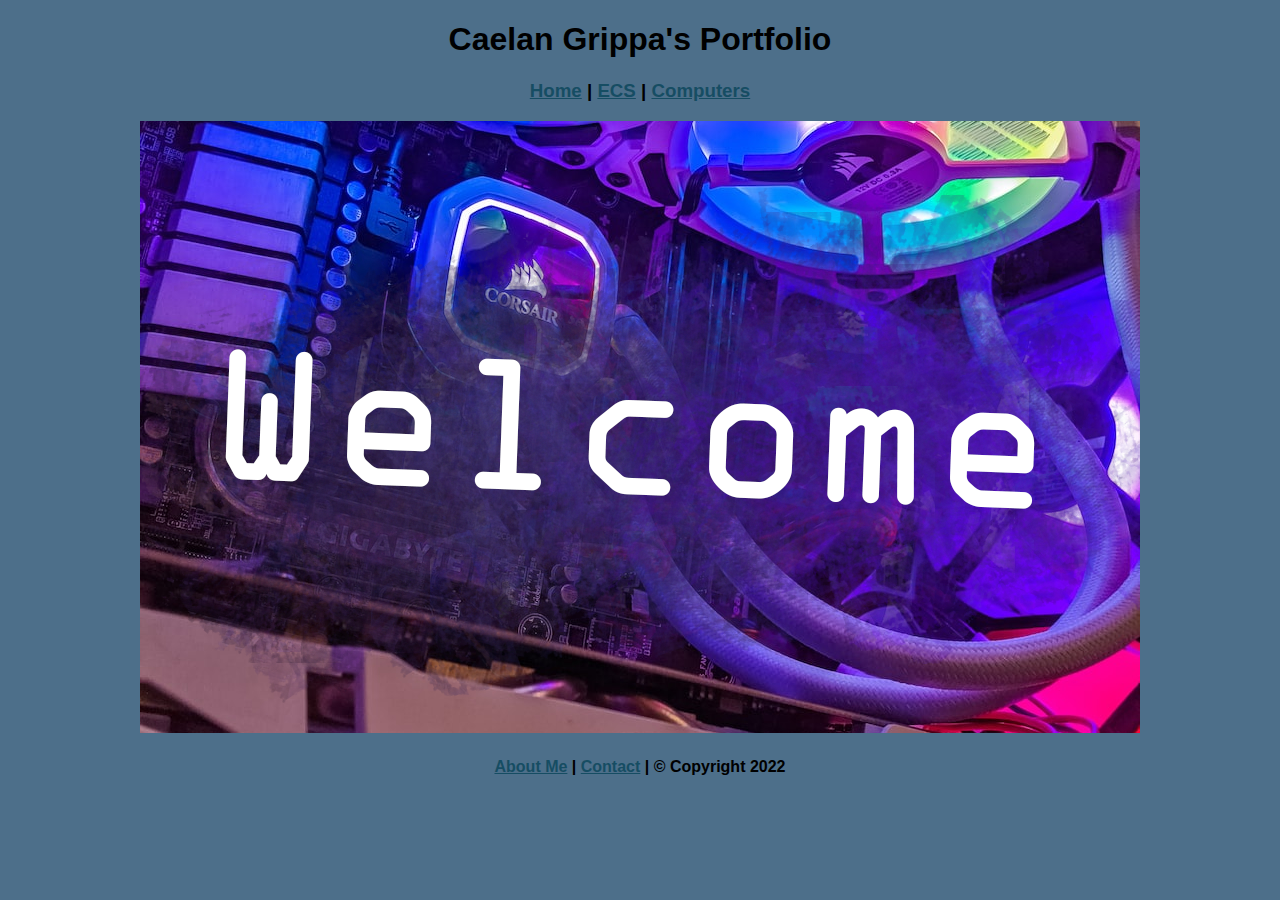
<file: index.html>
<!DOCTYPE html>
<html class="ecsHome">
  <head>
    <meta charset="UTF-8">
    <title>Caelan Grippa</title>
    <link href="style.css" rel="stylesheet" type="text/css">
  </head>
  <body>
    <div class="con1" >
      <div class="hdr1">
        <h1>Caelan Grippa's Portfolio</h1>
      </div>
      <div class="nav">
        <h3><a href="index.html">Home</a> | <a href="ecs/index.html">ECS</a> | <a href="interest/index.html">Computers</a></h3>
      </div>
      <div class="content">
        <div class="img1" style="text-align: center"><img src="images/welcome.png"  style="max-width:100%;height:auto"></div>
      </div>
      <div class="ftr">
        <h4><a href="aboutme.html">About Me</a> | <a href="mailto:caelan.grippa@gmail.com">Contact</a> | &copy; Copyright 2022</h4>
      </div>
    </div>
  </body>
</html>
</file>
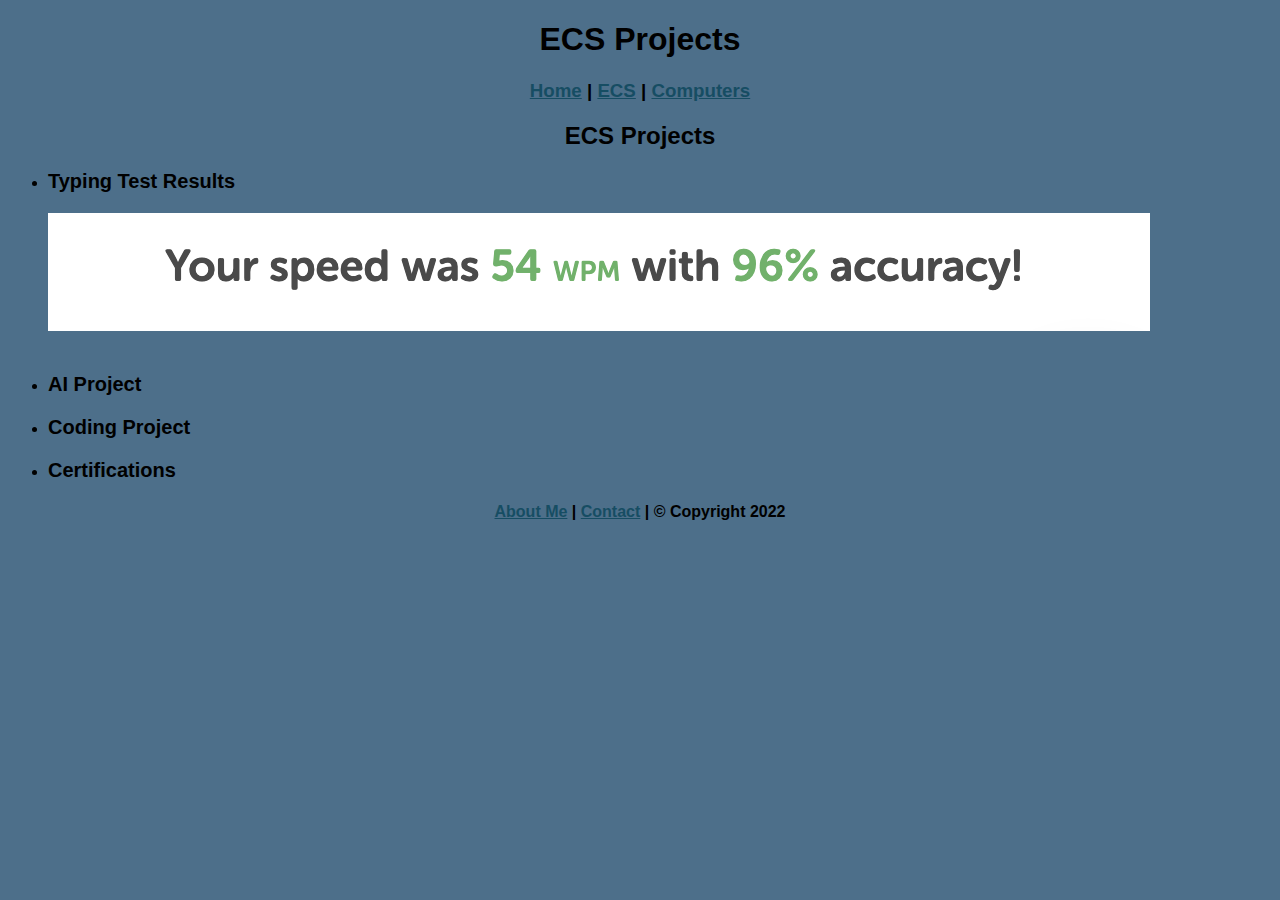
<file: ecs/index.html>
<!DOCTYPE html>
<html class="ecsHome">
  <head>
    <meta charset="UTF-8">
    <title>Computer Projects</title>
    <link href="../style.css" rel="stylesheet" type="text/css">
  </head>
  <body>
    <div class="con1">
      <div class="hdr1">
        <h1>ECS Projects</h1>
      </div>
      <div class="nav">
        <h3><a href="../index.html">Home</a> | <a href="index.html">ECS</a> | <a href="../interest/index.html">Computers</a></h3>
      </div>
      <div class="content">
        <h2>ECS Projects</h2>
        <ul>
			<li><p class="piclist"><strong>Typing Test Results</strong></p><img src="../images/oct322TYPING.png" alt="54 WPM"></li><br>
          <li><p class="piclist"><strong>AI Project</strong></p></li>
          <li><p class="piclist"><strong>Coding Project</strong></p></li>
          <li><p class="piclist"><strong>Certifications</strong></p></li>
        </ul>
        
        
        
      
      
      
      </div>
      <div class="ftr">
        <h4><a href="../aboutme.html">About Me</a> | <a href="mailto:caelan.grippa@gmail.com">Contact</a> | &copy; Copyright 2022</h4>
      </div>
    </div>
  </body>
</html>
</file>
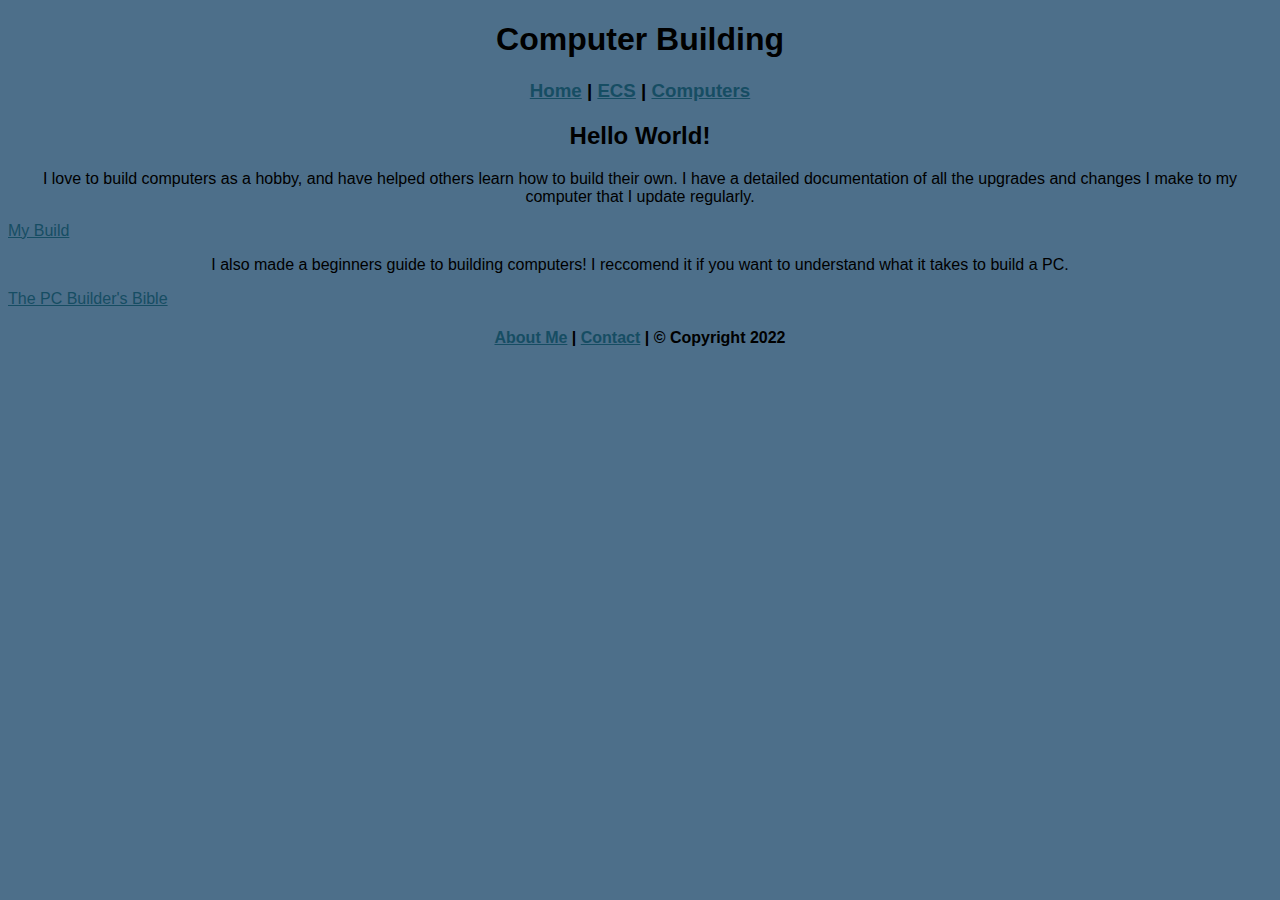
<file: interest/index.html>
<!DOCTYPE html>
<html class="ecsHome">
  <head>
    <meta charset="UTF-8">
    <title>ECS Projects</title>
    <link href="../style.css" rel="stylesheet" type="text/css">
  </head>
  <body>
    <div class="con1">
      <div class="hdr1">
        <h1>Computer Building</h1>
      </div>
      <div class="nav">
        <h3><a href="../index.html">Home</a> | <a href="../ecs/index.html">ECS</a> | <a href="index.html">Computers</a></h3>
      </div>
      <div class="content">
        <h2>Hello World!</h2>
        <p style="text-align:center;">I love to build computers as a hobby, and have helped others learn how to build their own. I have a detailed documentation of all the upgrades and changes I make to my computer that I update regularly.</p>
        <a href="https://docs.google.com/document/d/1TQ3i-619j70qLjfnRCYoCAdqenWpjZc353aKzkigw3I/edit?usp=sharing" style="text-align:center;">My Build</a>
        <p style="text-align:center;"> I also made a beginners guide to building computers! I reccomend it if you want to understand what it takes to build a PC.</p>
        <a href="https://docs.google.com/document/d/1hsLZ7WRfSgyBjpS9l_1I_wpgCrWLtMvG6vDytLpKpVI/edit?usp=sharing" style="text-align:center;">The PC Builder's Bible</a>
      </div>
      <div class="ftr">
        <h4><a href="../aboutme.html">About Me</a> | <a href="mailto:caelan.grippa@gmail.com">Contact</a> | &copy; Copyright 2022</h4>
      </div>
    </div>
  </body>
</html>
</file>
<file: style.css>
body{
 background-color:#4D6F8A;
 font-family: Optima, "Segoe UI", "Andale Mono", Sans-serif;
 overflow:auto;
}
a:visited,a:hover{
color:BLACK;
 text-decoration:underline;
}
a:link{
color:#164D63;
}
h1,h2,h3,h4,h5,h6{
 text-align:center;
}
img{
 float:center;
}
.piclist{
	font-size:125%;
}
</file>
